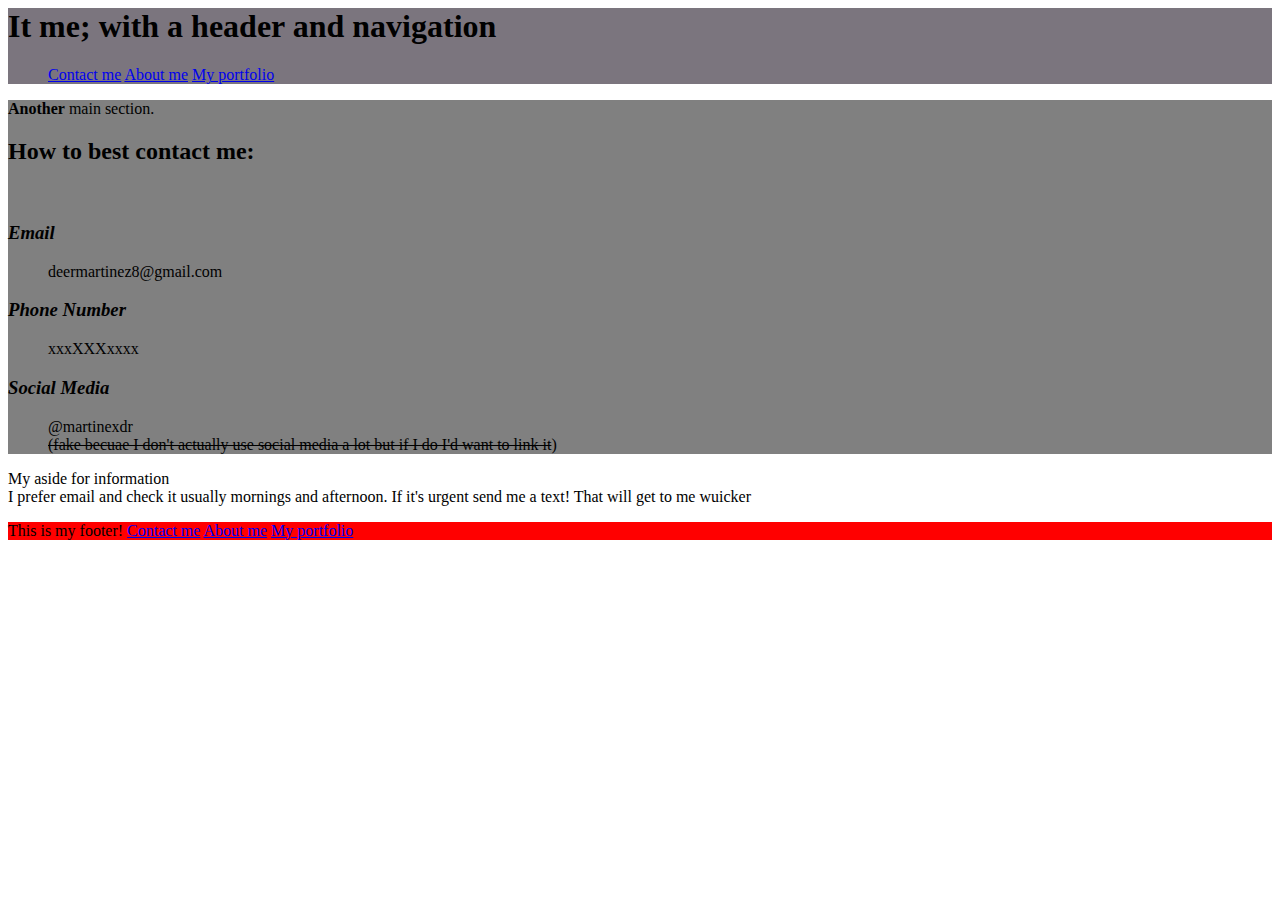
<file: contact.html>
<head>

    <link rel="stylesheet" type="text/css" href="contact.css">

</head>


 <body>
    <div class="top">
        <header>
            <h1>It me; with a header and navigation</h1>
            <nav>
                <ul>

                    <a class="contact" href="contact.html"> Contact me</a>
                    <a class="index" href="index.html"> About me</a>
                    <a class="portfolio" href="portfolio.html"> My portfolio</a>

                </ul>
            </nav>
            <headerv>
    </div>

    <main>
        <div class="main">
 <section><strong>Another</strong> main section.


        </section>

        <p><h2>How to best contact me: </h2>
            <br>
            <h3><em>Email</em></h3>
            <ul>deermartinez8@gmail.com</ul>
            
            <h3><em>Phone Number</em></h3>
            <ul>xxxXXXxxxx</ul>
            
            <h3><em>Social Media</em></h3>
            <ul>@martinexdr<br>
               <strike>(fake becuae I don't actually use social media a lot but if I do I'd want to link it</strike>)</ul>
            </p>
    </main>

    <aside>
        <p>My aside for information
            <br>
            I prefer email and check it usually mornings and afternoon. If it's urgent send me a text! That will get to me wuicker
            </p>

    </aside>
        </div>
       



</body>

<footer>
    <div class="bottom">
        <p>
            This is my footer! 
                    <a class="contact" href="contact.html"> Contact me</a>
                    <a class="index" href="index.html"> About me</a>
                    <a class="portfolio" href="portfolio.html"> My portfolio</a>


        </p>
       
    </div>

</footer>
</file>
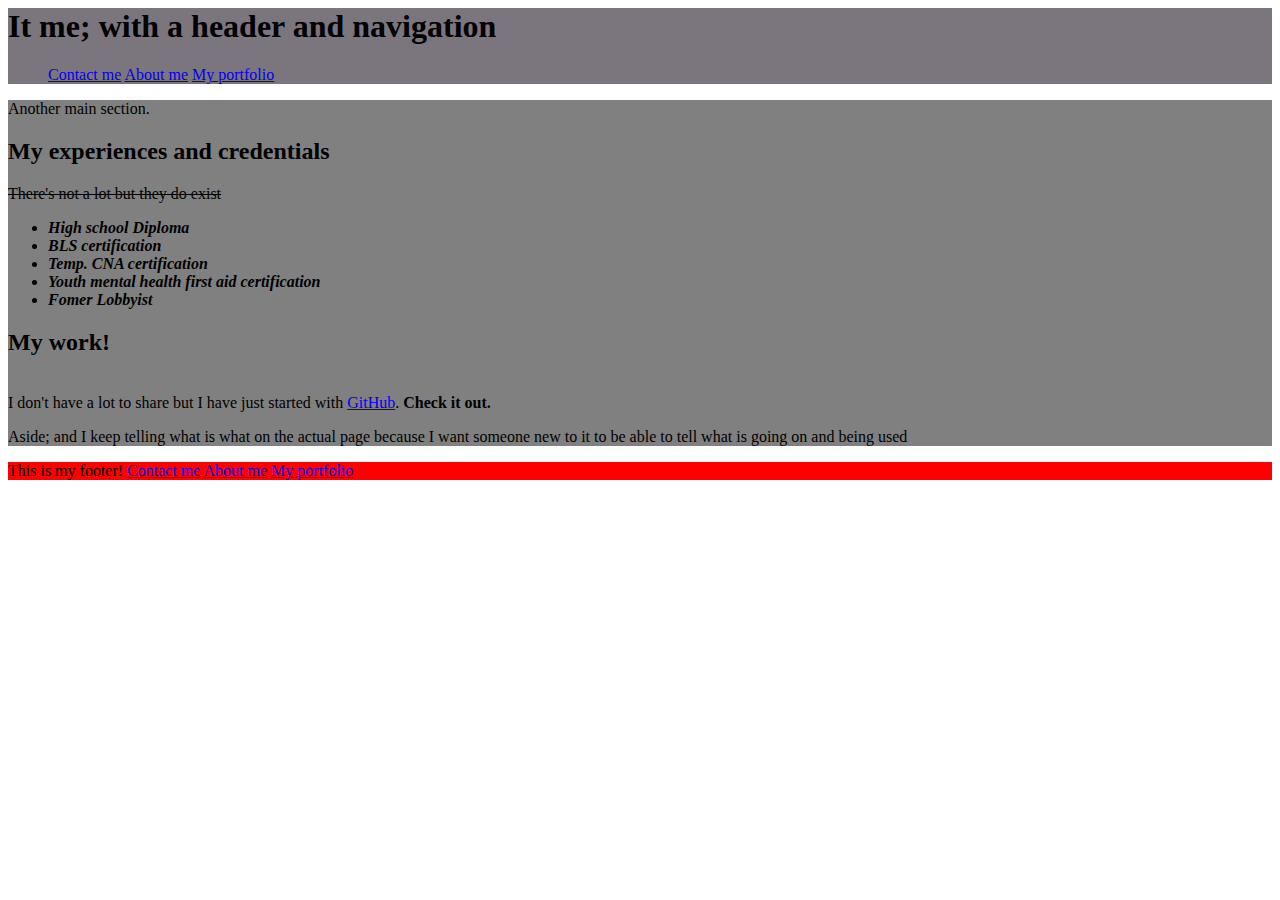
<file: portfolio.html>
<head>

    <link rel="stylesheet" type="text/css" href="portfolio.css">


</head>



<body>
    <div class="top">
        <header>
            <h1>It me; with a header and navigation</h1>
            <nav>
                <ul>
                    <a class="contact" href="contact.html"> Contact me</a>
                    <a class="index" href="index.html"> About me</a>
                    <a class="portfolio" href="portfolio.html"> My portfolio</a>

                </ul>
            </nav>
            <headerv>
    </div>
    <div class="main">
        <main>
            <section>Another main section.


            </section>

            <p>
            <h2>My experiences and credentials</h2>
            <strike>There's not a lot but they do exist</strike>
            <ul>
                <li><strong><em>High school Diploma</em></strong></li>
                <li><strong><em>BLS certification</em></strong></li>
                <li><strong><em>Temp. CNA certification</em></strong></li>
                <li><strong><em>Youth mental health first aid certification</em></strong></li>
                <li><strong><em>Fomer Lobbyist</em></strong></li>
            </ul>


            <h2>My work! </h2>
            <br>
            I don't have a lot to share but I have just started with <a
                href="https://github.com/deermartinez/Semantic-HTML.git">GitHub</a>. <strong>Check it out.</strong>
            </p>
        </main>

        <aside>
            <p>Aside; and I keep telling what is what on the actual page because I want someone new to it to be able to
                tell what is going on
                and being used
                <br>

            </p>

        </aside>

    </div>




</body>

<footer>
    <div class="bottom">
        <p>
            This is my footer!
            <a class="contact" href="contact.html"> Contact me</a>
            <a class="index" href="index.html"> About me</a>
            <a class="portfolio" href="portfolio.html"> My portfolio</a>
        </p>

    </div>

</footer>
</file>
<file: contact.css>
.top{

    background-color:rgb(123, 117, 126);
}

.bottom{

background-color:red

}

.main{

    background-color: gray
    
    }
</file>
<file: portfolio.css>
.top{

    background-color:rgb(123, 117, 126);
}

.bottom{

background-color:red

}

.main{

    background-color: gray
    
    }
</file>
